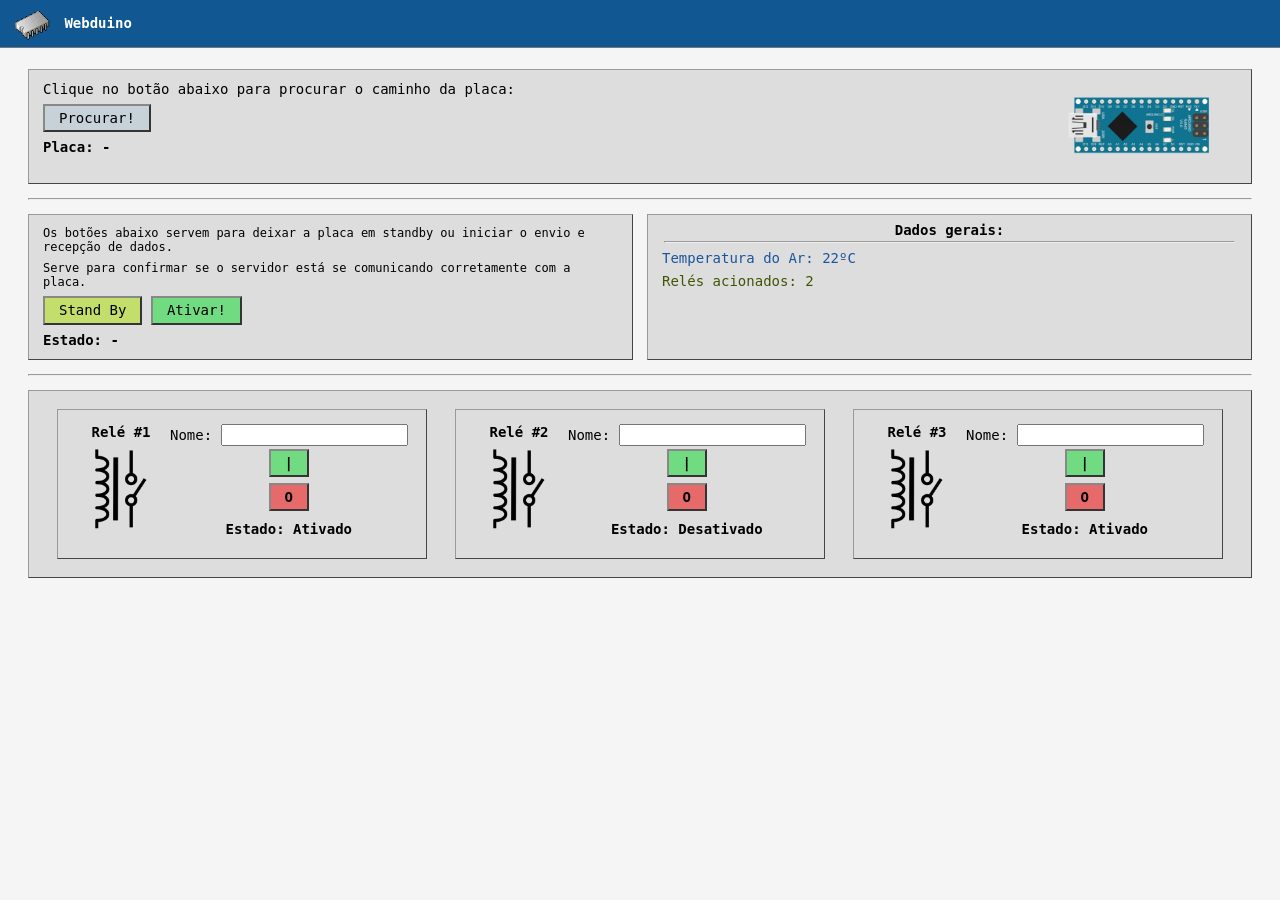
<file: backend/target/classes/index.html>
<!DOCTYPE html>
<html lang="en">

<head>
    <meta charset="UTF-8">
    <meta name="viewport" content="width=device-width, initial-scale=1.0">
    <link rel="icon" href="assets//images/w2k_ramdrive.ico" />
    <link rel="stylesheet" href="assets/style.css">
</head>

<body>
    <header>
        <div id="logo-container">
            <!-- <img id="logo" src="assets/images/w98_computer_2.ico" alt=""> -->
            <img id="logo" src="assets/images/w2k_ramdrive.ico" alt="">
            <h3>Webduino</h3>
        </div>
    </header>
    <main>
        <section id="search_area" class="card">
            <div>
                <p>
                    Clique no botão abaixo para procurar o caminho da placa:
                </p>
                <button type="button" id="search_btn" name="search_btn">Procurar!</button>
                <p>
                    <b>Placa: <span id="placa"></span></b>
                </p>

            </div>
            <div>
                <img style="width: 14rem;" src="assets/images/arduino.png" alt="">
            </div>
        </section>
        <hr />
        <div class="inline">
            <section style="width: 100%;" class="card" id="command_panel">

                <p style="font-size: 12px;">Os botões abaixo servem para deixar a placa em standby ou iniciar o envio e
                    recepção de dados.</p>
                <p style="font-size: 12px;">Serve para confirmar se o servidor está se comunicando corretamente com a
                    placa.</p>

                <button style="background-color: #c3de6a;" type="button" id="standby" name="standby">Stand By</button>
                <button style="background-color: #70db80;" type="button" id="ativar" name="ativar">Ativar!</button>
                <p><b>Estado: <span id="estado"></span></b></p>
            </section>

            <section style="width: 100%;" class="card">
                <h6 style="margin: 3px; text-align: center;">Dados gerais:</h6>
                <hr style="margin: 2px;">
                <p style="color:#1c559b">Temperatura do Ar: 22ºC</p>
                <p style="color:#3f5506">Relés acionados: 2</p>
            </section>
        </div>

        <hr>
        <section id="relay_panel" class="card">
            <div class="card relay">
                <div style="display: flex; flex-direction: column; align-items: center;">
                    <b>Relé #1</b>
                    <img class="relay_icon" src="assets//images/relay.png" alt="">
                </div>
                <div style="display: flex; flex-direction: column; align-items: center;">
                    <div>
                        <label for="">Nome: </label>
                        <input type="text">
                    </div>
                    <button class="relay_btn" style="background-color: #70db80;">|</button>
                    <button class="relay_btn" style="background-color: #e66a6a;">O</button>
                    <p><b>Estado: <span>Ativado</span></b></p>
                </div>
            </div>

            <div class="card relay">
                <div style="display: flex; flex-direction: column; align-items: center;">
                    <b>Relé #2</b>
                    <img class="relay_icon" src="assets//images/relay.png" alt="">
                </div>
                <div style="display: flex; flex-direction: column; align-items: center;">
                    <div>
                        <label for="">Nome: </label>
                        <input type="text">
                    </div>
                    <button class="relay_btn" style="background-color: #70db80;">|</button>
                    <button class="relay_btn" style="background-color: #e66a6a;">O</button>
                    <p><b>Estado: <span>Desativado</span></b></p>
                </div>
            </div>

            <div class="card relay">
                <div style="display: flex; flex-direction: column; align-items: center;">
                    <b>Relé #3</b>
                    <img class="relay_icon" src="assets//images/relay.png" alt="">
                </div>
                <div style="display: flex; flex-direction: column; align-items: center;">
                    <div>
                        <label for="">Nome: </label>
                        <input type="text">
                    </div>
                    <button class="relay_btn" style="background-color: #70db80;">|</button>
                    <button class="relay_btn" style="background-color: #e66a6a;">O</button>
                    <p><b>Estado: <span>Ativado</span></b></p>
                </div>
            </div>

        </section>

    </main>
    <script src="assets/script.js"></script>
</body>

</html>
</file>
<file: backend/target/classes/assets/style.css>
* {
    font-family: monospace;
    font-optical-sizing: auto;
    font-style: normal;
    font-variation-settings:
        "wdth" 100;
    font-size: 14px;
}

p {
    margin: 0.5rem 0;
}

body {
    margin: 0;
    background-color: #f5f5f5;
}

header {
    position: sticky;
    top: 0;
    background-color: #115892;
    padding: 0.1rem;
    color: white;
    border-bottom: 1px solid #777;
    display: flex;
    flex-direction: row;
    align-items: center;
}

#logo {
    width: 2.5rem;
    height: fit-content;
    margin: 0 1rem 0 1rem;
}

#logo-container {
    display: flex;
    flex-direction: row;
    align-items: center;
}

button {
    border: 2px outset #888;
    background-color: #c7d2d8;
    padding: 0.3rem 1rem 0.3rem 1rem;
}

button:hover:enabled {
    cursor: pointer;
}

button:hover {
    background-color: #b0b9bd;
}

button:active {
    border: 2px inset #999;
}

main {
    margin: 1.5rem 2rem;
}

hr {
    margin: 1rem 0;
}

.inline {
    display: flex;
    flex-direction: row;
    gap: 1rem;
    justify-content: stretch;
}

.card {
    border: 1px outset #999;
    background-color: #ddd;
    padding: 0.3rem 1rem 0.3rem 1rem;
}

#search_area {
    display: flex;
    flex-direction: row;
    justify-content: space-between;
}

#relay_panel {
    display: grid;
    grid-template-columns: auto auto auto;
}

#relay_panel .relay {
    margin: 1rem;
    padding: 1rem;
    display: flex;
    flex-direction: row;
}

.relay_icon {
    width: 7rem;
    height: auto;
}

.relay_btn {
    font-weight: bolder;
    margin: 0.2rem;
}
</file>
